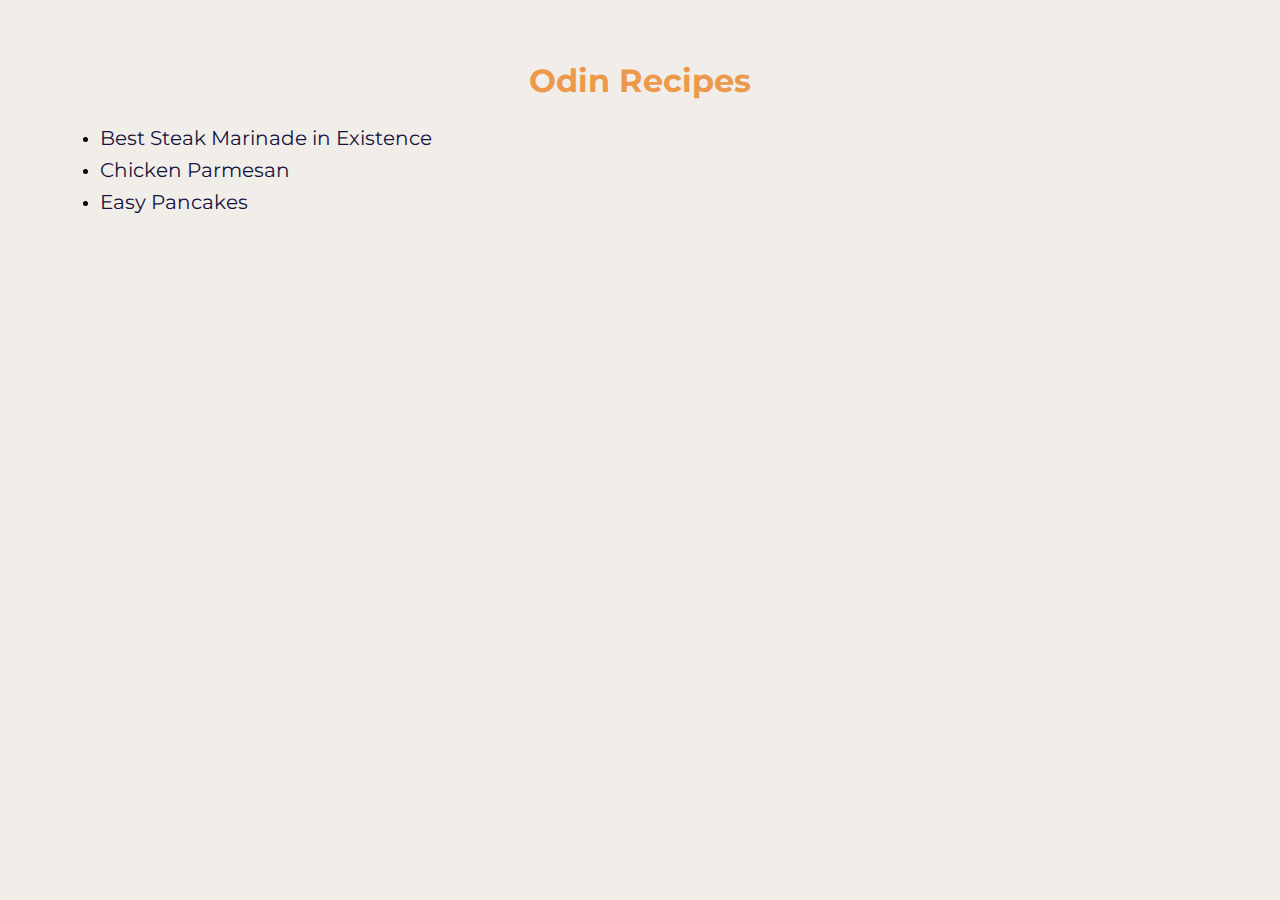
<file: index.html>
<!DOCTYPE html>
<html lang="en">
<head>
    <meta charset="UTF-8">
    <meta http-equiv="X-UA-Compatible" content="IE=edge">
    <meta name="viewport" content="width=device-width, initial-scale=1.0">
    <title>My Recipe</title>

    <link rel="preconnect" href="https://fonts.googleapis.com">
    <link rel="preconnect" href="https://fonts.gstatic.com" crossorigin>
    <link href="https://fonts.googleapis.com/css2?family=Montserrat:wght@100;200;300;400;500;600;700&display=swap" rel="stylesheet">

    <link rel="stylesheet" href="style.css">
</head>
<body>
    <h1 class="heading-home">Odin Recipes</h1>
    <ul class="recipe-list">
        <li><a href="recipes/best-steak.html">Best Steak Marinade in Existence</a></li>
        <li><a href="recipes/chicken-parmesan.html">Chicken Parmesan</a></li>
        <li><a href="recipes/easy-pancakes.html">Easy Pancakes</a></li>

    </ul>
</body>
</html>
</file>
<file: style.css>
html, body {
    font-family: 'Montserrat', sans-serif;
    padding: 16px 16px;
    background-color: #F1EEE9;
    scroll-behavior: smooth;
}

/* HOME PAGE */
.heading-home {
    font-weight: 700;
    color: #EC994B;
    text-align: center;
}

.recipe-list {
    margin: 2px 20px;
}

.recipe-list li a {
    color: #15133C;
    font-size: 20px;
    font-weight: 400;
    line-height: 32px;
}

/* RECIPE PAGE */
h1.recipe-heading {
    font-weight: 700;
    color: #EC994B;
}

h3.recipe-heading {
    color: #15133C;
}

.recipe-img {
    width: 512px;
    height: auto;
}

.recipe-desc {
    text-indent: 2em;
    line-height: 36px;
}

.recipe-ingredients li {
    line-height: 36px;
}

.recipe-steps li {
    line-height: 36px;
}

a {
    text-decoration: none;
    color: #15133C;
    font-weight: 300;
}
</file>
